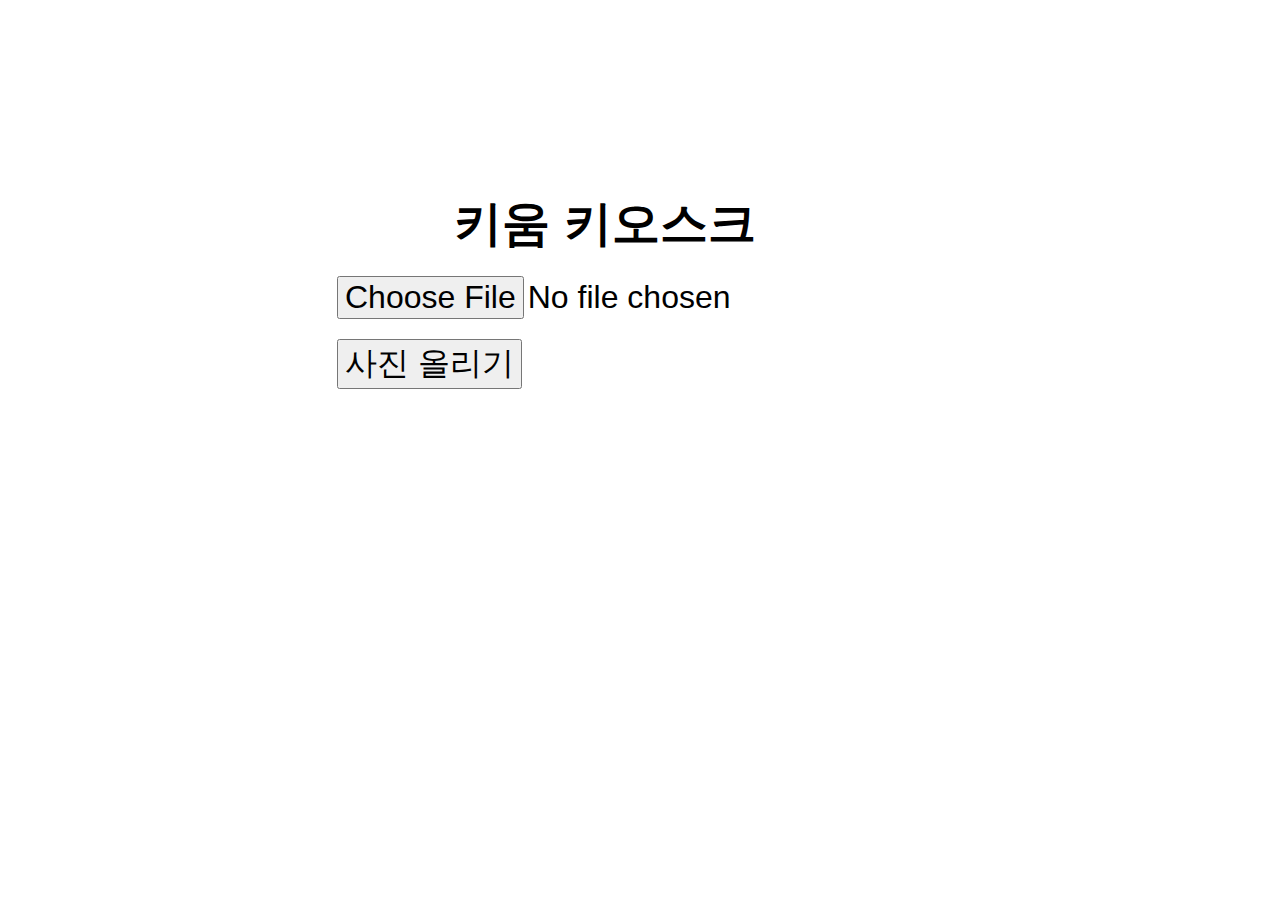
<file: age_predictor/predictor/templates/predictor/index.html>
<!DOCTYPE html>
<html lang="en">
<head>
    <meta charset="UTF-8">
    <meta name="viewport" content="width=device-width, initial-scale=1.0">
    <title>키움 키오스크</title>
    <style>
        body {
            display: flex;
            flex-direction: column;
            align-items: center;
            justify-content: center;
            height: 100vh;
            margin: 0;
            font-family: Arial, sans-serif;
        }
        .title {
            font-size: 3em;
            margin-bottom: 0px;
            margin-right: 70px;
            margin-top: -300px;
            font-weight: bold;
        }
        .upload-container {
            display: flex;
            flex-direction: column;
            align-items: center;
            justify-content: center;
            width: 100%;
            max-width: 400px;
            padding: 20px;
            box-sizing: border-box;
        }
        .upload-container input[type="file"] {
            font-size: 2em;
            margin-bottom: 20px;
        }
        .upload-container button {
            font-size: 2em;
            /* padding: 10px 20px; */
        }
        .regular-ui {
            font-size: 2em;
        }
        .large-ui {
            font-size: 2em;
        }
        @media (max-width: 430px) {
            .title {
                font-size: 1.5em;
            }
            .upload-container input[type="file"], .upload-container button {
                font-size: 1em;
            }
            .regular-ui {
                font-size: 1em;
            }
            .large-ui {
                font-size: 3em;
            }
        }
    </style>
</head>
<body>
    <div class="title">키움 키오스크</div>
    <div class="upload-container">
        <form id="uploadForm" enctype="multipart/form-data">
            <input type="file" name="file" id="fileInput" required>
            <button type="submit">사진 올리기</button>
        </form>
        <div id="result"></div>
    </div>
    <script>
        document.getElementById('uploadForm').onsubmit = async function(event) {
            event.preventDefault();
            const formData = new FormData();
            const fileInput = document.getElementById('fileInput');
            formData.append('file', fileInput.files[0]);

            const response = await fetch('/upload/', {
                method: 'POST',
                body: formData
            });

            const result = await response.json();
            const resultDiv = document.getElementById('result');

            if (response.ok) {
                const age = result.age;
                if (age >= 50) {
                    resultDiv.innerHTML = '<div class="large-ui">Age: ' + age + '</div>';
                } else {
                    resultDiv.innerHTML = '<div class="regular-ui">Age: ' + age + '</div>';
                }
            } else {
                resultDiv.innerHTML = '<div class="regular-ui">Error: ' + result.error + '</div>';
            }
        };
    </script>
</body>
</html>
</file>
